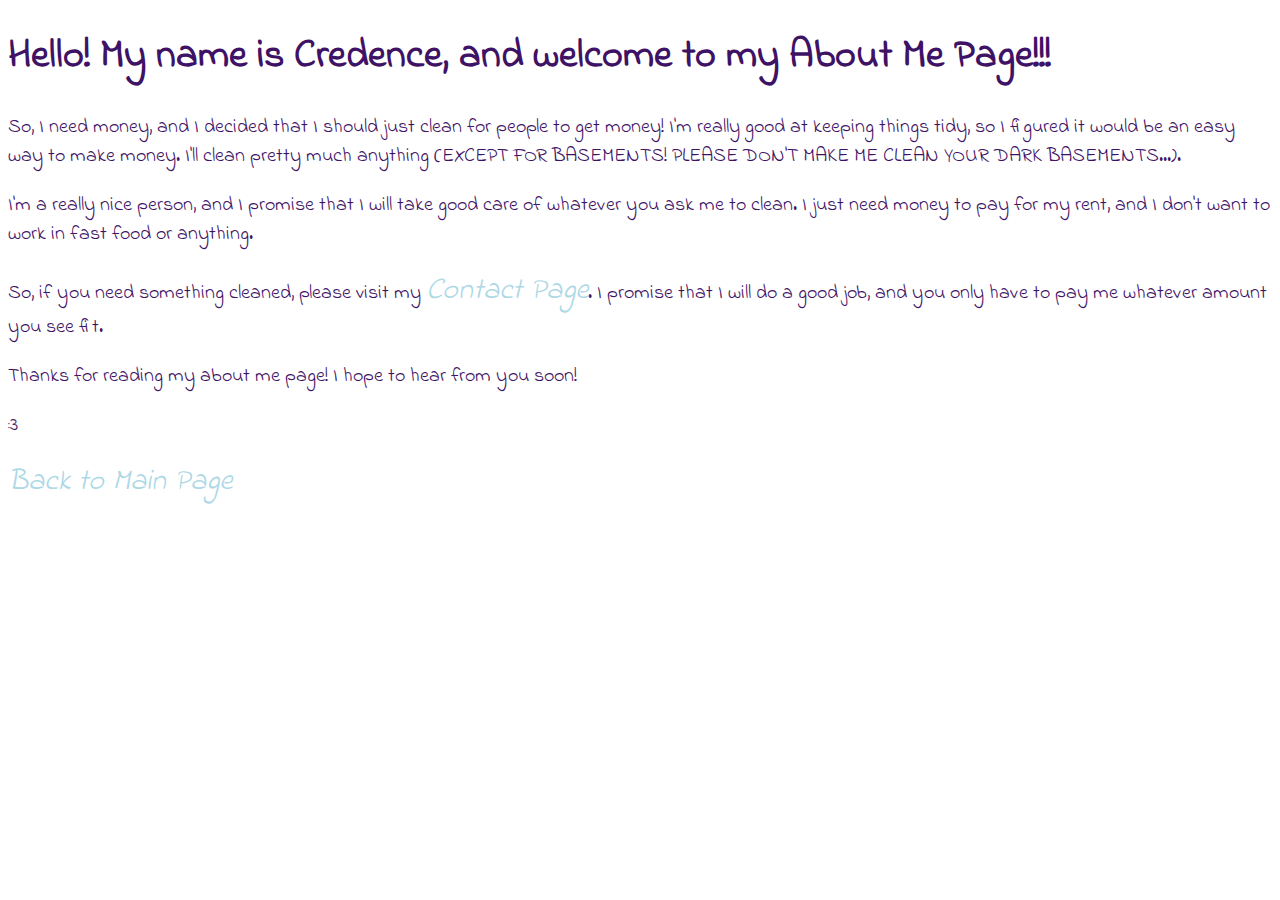
<file: CapstoneAboutMe/index.html>
<!DOCTYPE html>
<html lang="en">
<head>
    <meta charset="UTF-8">
    <meta name="viewport" content="width=device-width, initial-scale=1.0">
    <link rel="stylesheet" href="style.css">
    <title>About Me :3</title>
</head>
<body>
    <h1>Hello! My name is Credence, and welcome to my About Me Page!!!</h1>
    <section>
    <p>So, I need money, and I decided that I should just clean for people to get money! I'm really good at keeping things tidy, so I figured it would be an easy way to make money. I'll clean pretty much anything (EXCEPT FOR BASEMENTS! PLEASE DON'T MAKE ME CLEAN YOUR DARK BASEMENTS...). </p>
    <p>I'm a really nice person, and I promise that I will take good care of whatever you ask me to clean. I just need money to pay for my rent, and I don't want to work in fast food or anything. </p>
    <p>So, if you need something cleaned, please visit my <a href="../CapstoneContact/index.html">Contact Page</a>. I promise that I will do a good job, and you only have to pay me whatever amount you see fit. </p>
    <p>Thanks for reading my about me page! I hope to hear from you soon!</p>
    <p>:3</p>
    </section>
    <div>
    <a href="../index.html"> Back to Main Page</a>
    </div>
</body>
</html>
</file>
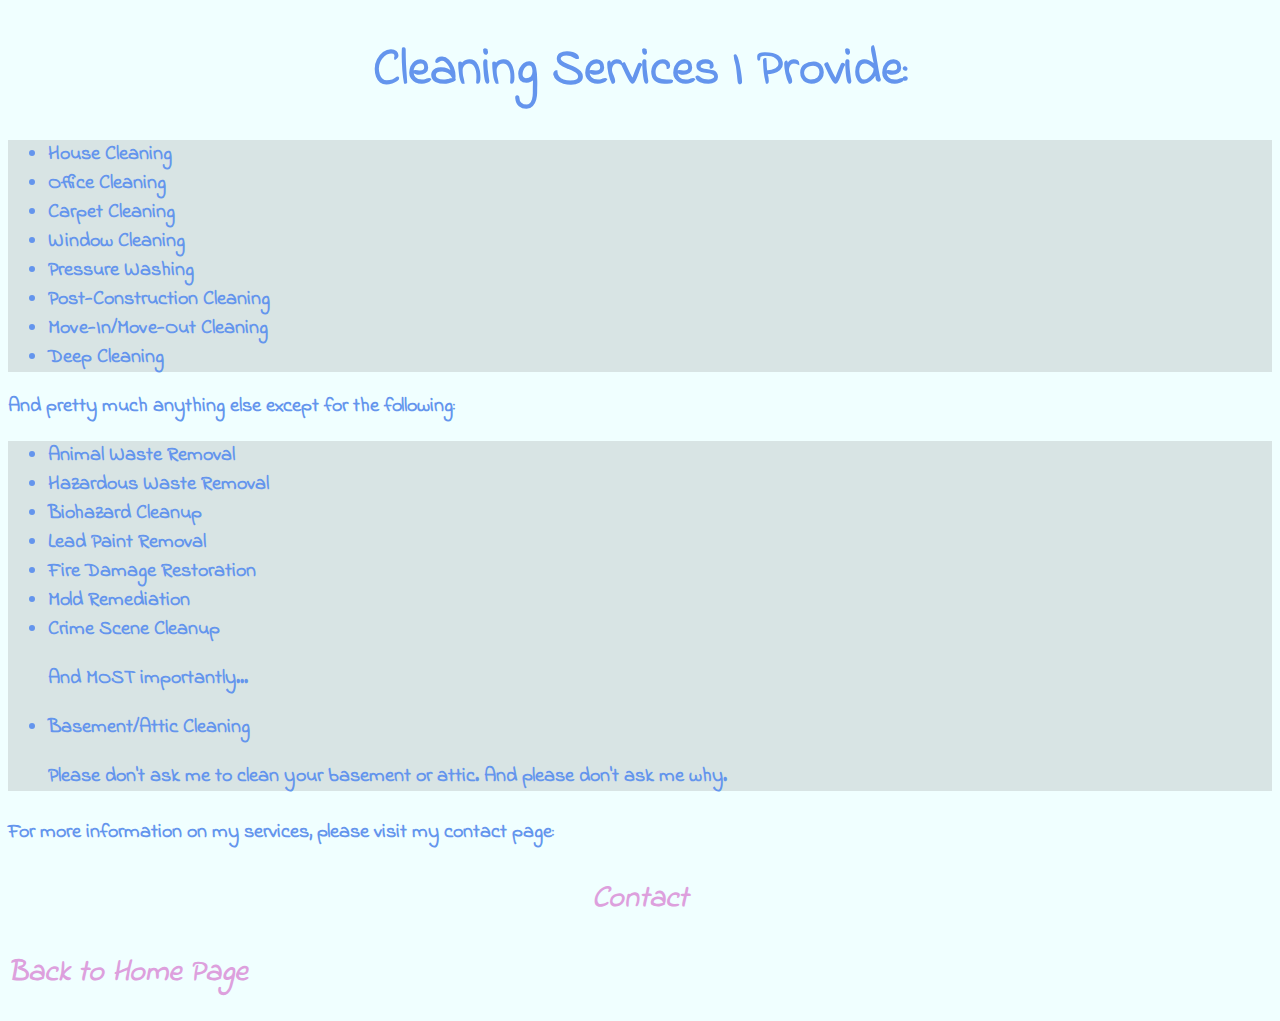
<file: CapstoneServices/index.html>
<!DOCTYPE html>
<html lang="en">
<head>
    <meta charset="UTF-8">
    <meta name="viewport" content="width=device-width, initial-scale=1.0">
    <title>Services</title>
</head>
<link rel="stylesheet" href="style.css">
<body>
    <h1>Cleaning Services I Provide:</h1>
    <ul>
        <li>House Cleaning</li>
        <li>Office Cleaning</li>
        <li>Carpet Cleaning</li>
        <li>Window Cleaning</li>
        <li>Pressure Washing</li>
        <li>Post-Construction Cleaning</li>
        <li>Move-In/Move-Out Cleaning</li>
        <li>Deep Cleaning</li>
    </ul>
    <p>And pretty much anything else except for the following:</p>
    <ul>
        <li>Animal Waste Removal</li>
        <li>Hazardous Waste Removal</li>
        <li>Biohazard Cleanup</li>
        <li>Lead Paint Removal</li>
        <li>Fire Damage Restoration</li>
        <li>Mold Remediation</li>
        <li>Crime Scene Cleanup</li>
    <p>And MOST importantly...</p>
        <li>Basement/Attic Cleaning</li>
    <p>Please don't ask me to clean your basement or attic. And please don't ask me why.</p>
    </ul>
    <h4>For more information on my services, please visit my contact page:</h4>
    <div id="contact">
        <h3>
            <a href="../CapstoneContact/index.html">Contact</a>
        </h3>
    </div>
        <h4>
            <a href="../index.html">Back to Home Page</a>
        </h4>
</body>
</html>
</file>
<file: CapstoneAboutMe/style.css>
@import url('https://fonts.googleapis.com/css2?family=Indie+Flower&family=Shadows+Into+Light&display=swap');
body {
    font-family: "Indie Flower", cursive;
    background-color: white;
    color: rgb(62, 18, 101);
    font-size: 20px;
}
a {
    color: lightblue;
    text-decoration: none;
    font-size: 30px;
    font-style: italic;
}
</file>
<file: CapstoneServices/style.css>
@import url('https://fonts.googleapis.com/css2?family=Indie+Flower&family=Shadows+Into+Light&display=swap');
body {
    font-family: "Indie Flower", cursive;
    font-size: 20px;
    color: cornflowerblue;
    background-color: azure;
    font-weight: bold;
}
h1 {
    font-size: 50px;
    text-align: center;
}
div > h3 {
    font-size: 30px;
    text-align: center;
}
a {
    color: plum;
    text-decoration: none;
    font-size: 30px;
    font-style: italic;
}
ul {
    background-color: rgba(128, 128, 128, 0.215);
}
p {
    font-size: 20px;
}
</file>
